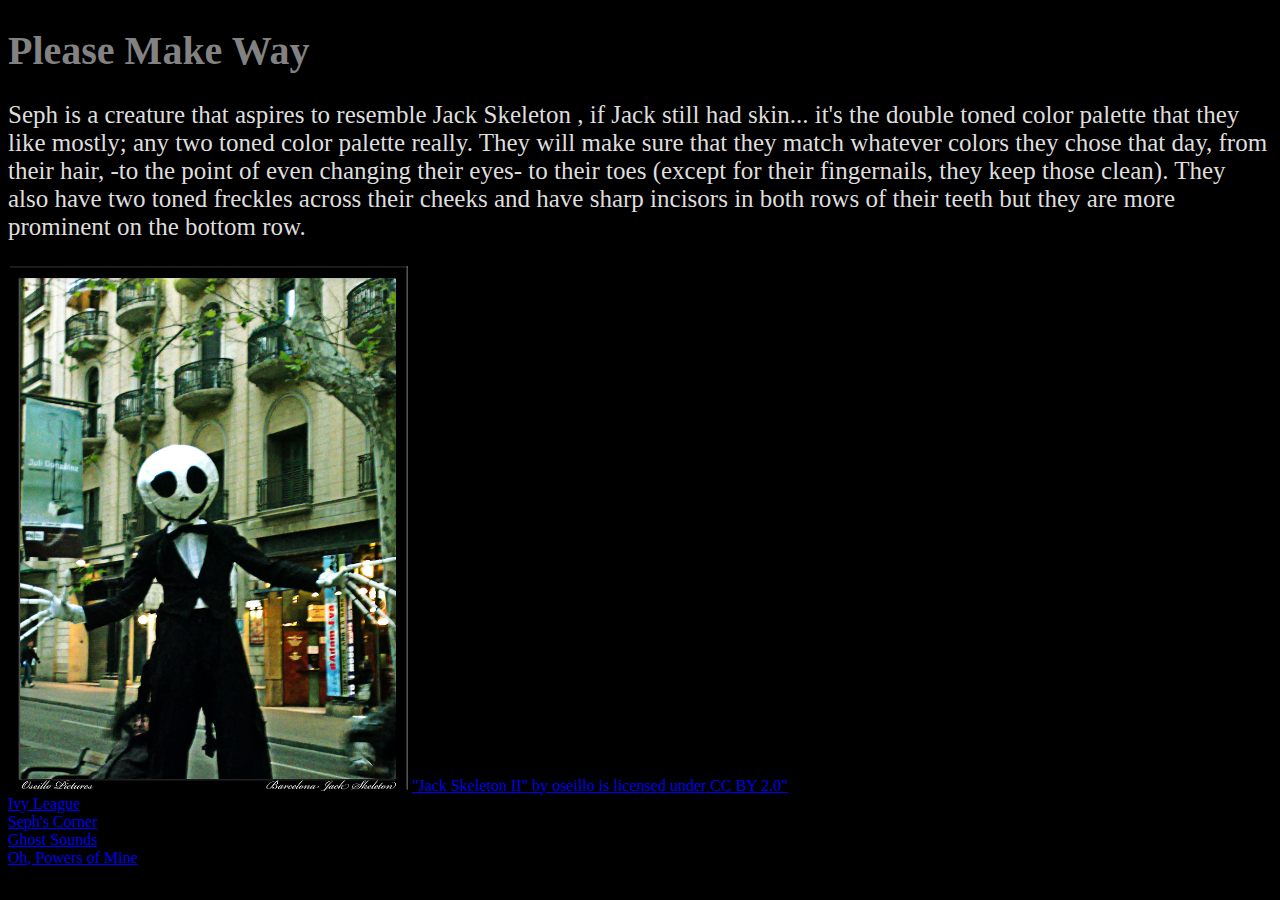
<file: index.html>
<!DOCTYPE html>
<html>
<head>
	<title>Seph's Spiral Hill</title>
	<link rel="stylesheet" type="text/css" href="styles.css">
</head>
<body>
	<h1>Please Make Way</h1>
	<link rel="stylesheet" type="text/css" href="styles.css">
	<p>Seph is a creature that aspires to resemble Jack Skeleton , if Jack still had skin... it's the double toned color palette that they like mostly; any two toned color palette really. They will make sure that they match whatever colors they chose that day, from their hair, -to the point of even changing their eyes- to their toes (except for their fingernails, they keep those clean). They also have two toned freckles across their cheeks and have sharp incisors in both rows of their teeth but they are more prominent on the bottom row.</p>
		<img src="jackgreens.jpg" width="400px">
		<a href="https://www.flickr.com/photos/72448202@N00/3074853445">"Jack Skeleton II" by oseillo is licensed under CC BY 2.0"</a>
		<li><a href="ivyleague.html"> Ivy League</a></li>
		<li><a href="sephscorner.html"> Seph's Corner</a></li>	
		<li><a href="ghostsong.html"> Ghost Sounds</a></li>
		<li><a href="powers.html"> Oh, Powers of Mine</a></li>

</body>
</html>
</file>
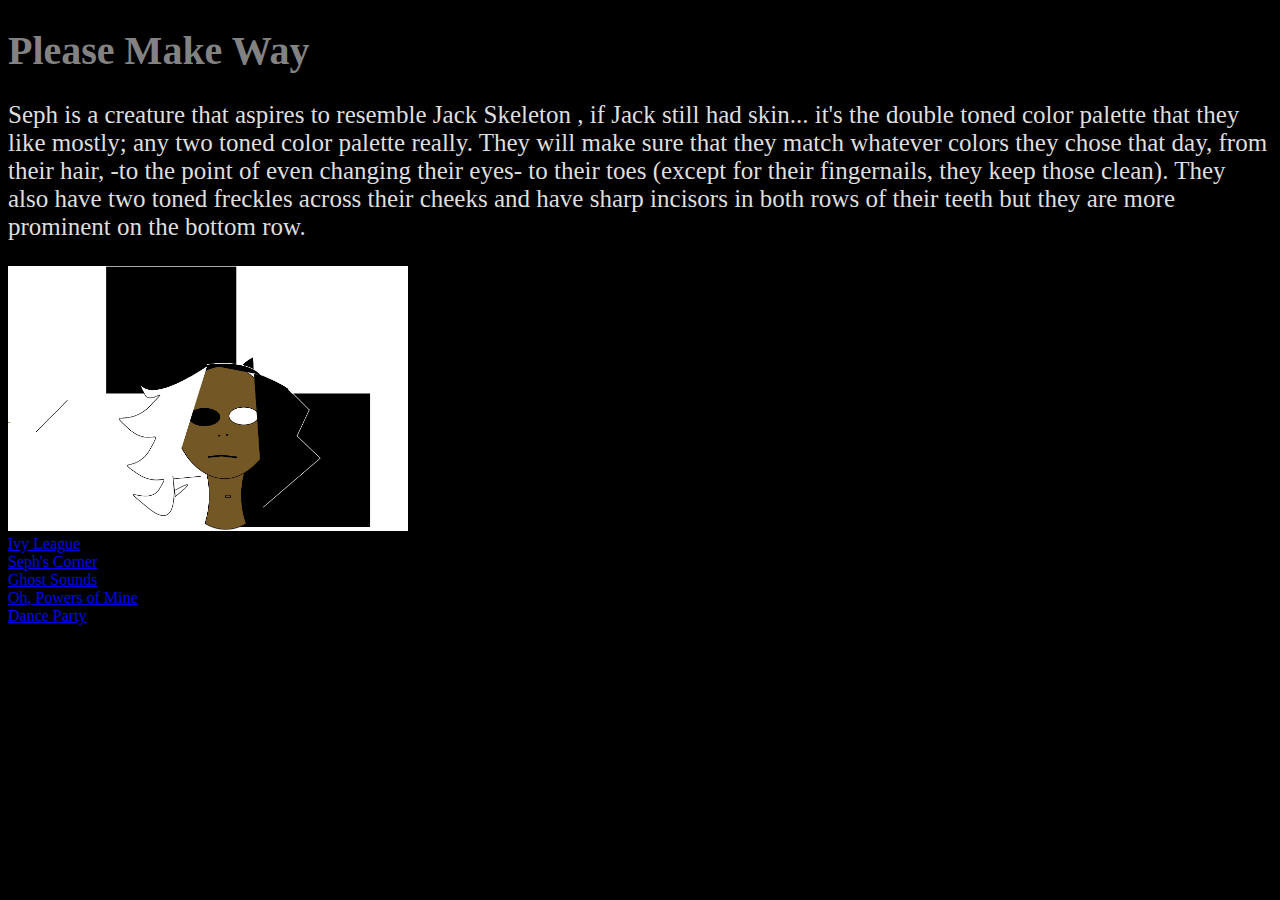
<file: webdev MMP 100/index.html>
<!DOCTYPE html>
<html>
<head>
	<title>Seph's Spiral Hill</title>
	<link rel="stylesheet" type="text/css" href="styles.css">
</head>
<body>
	<h1>Please Make Way</h1>
	<link rel="stylesheet" type="text/css" href="styles.css">
	<p>Seph is a creature that aspires to resemble Jack Skeleton , if Jack still had skin... it's the double toned color palette that they like mostly; any two toned color palette really. They will make sure that they match whatever colors they chose that day, from their hair, -to the point of even changing their eyes- to their toes (except for their fingernails, they keep those clean). They also have two toned freckles across their cheeks and have sharp incisors in both rows of their teeth but they are more prominent on the bottom row.</p>
		<img src="Seph [Recovered].png" width="400px">
		i><li><a href="ivyleague.html"> Ivy League</a></li>
		<li><a href="sephscorner.html"> Seph's Corner</a></li>	
		<li><a href="ghostsong.html"> Ghost Sounds</a></li>
		<li><a href="powers.html"> Oh, Powers of Mine</a></li>
        <li><a href="Animations.html">Dance Party</a></li>
</body>
</html>
</file>
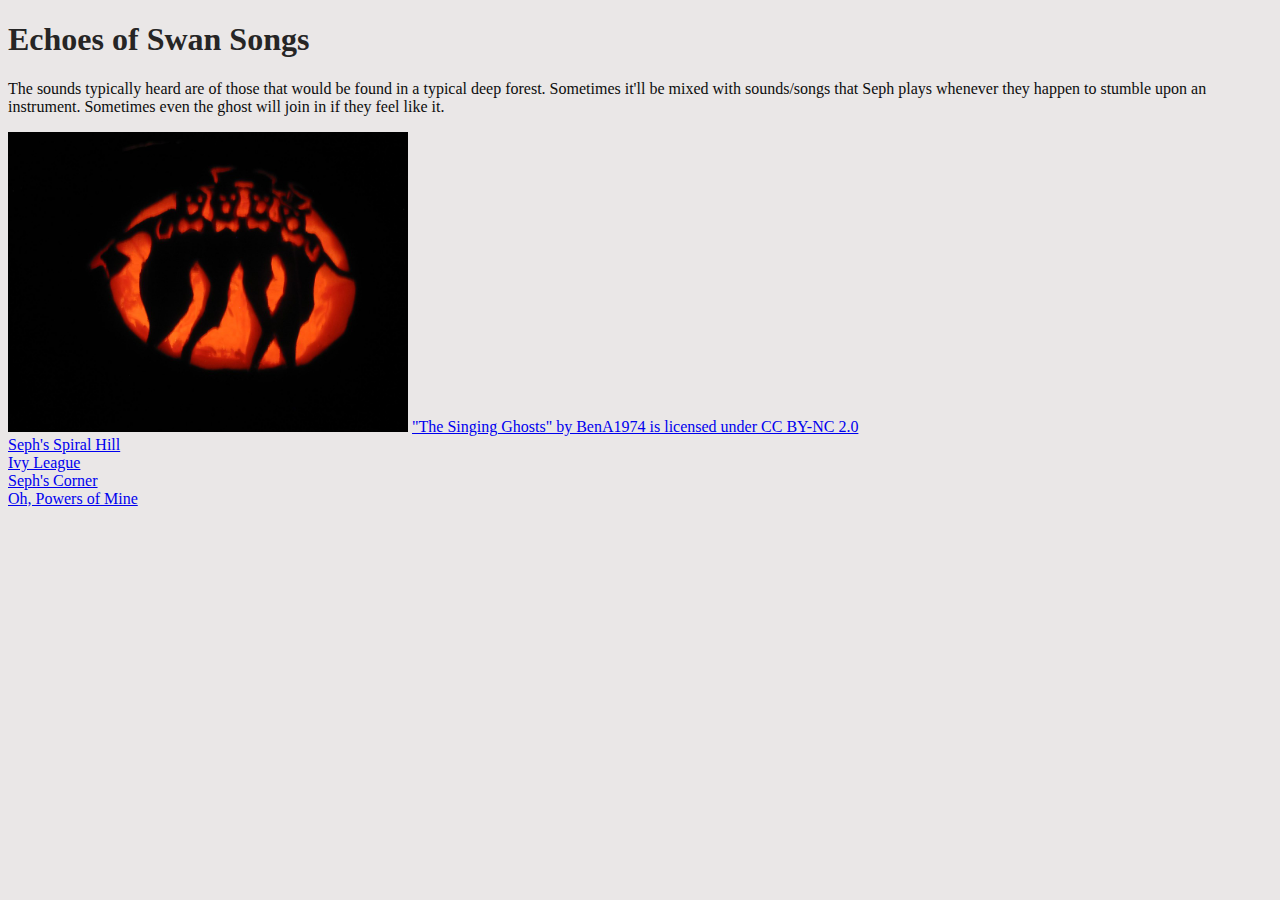
<file: ghostsong.html>
<!DOCTYPE html>
<html>
<head>
	<title>Ghost Sounds</title>
	<link rel="stylesheet" type="text/css" href="styless.css">
</head>
<body>
	<h1>Echoes of Swan Songs</h1>
	<p>The sounds typically heard are of those that would be found in a typical deep forest. Sometimes it'll be mixed with sounds/songs that Seph plays whenever they happen to stumble upon an instrument. Sometimes even the ghost will join in if they feel like it.</p>
	<img src="singingghost.jpg" width="400px">
	<a href="https://www.flickr.com/photos/47317382@N00/2973518544"> "The Singing Ghosts" by BenA1974 is licensed under CC BY-NC 2.0</a>
	<li><a href="index.html">Seph's Spiral Hill</a></li>
	<li><a href="ivyleague.html">Ivy League</a></li>
	<li><a href="sephscorner.html">Seph's Corner</a></li>
	<li><a href="powers.html">Oh, Powers of Mine</a></li>

</body>
</html>
</file>
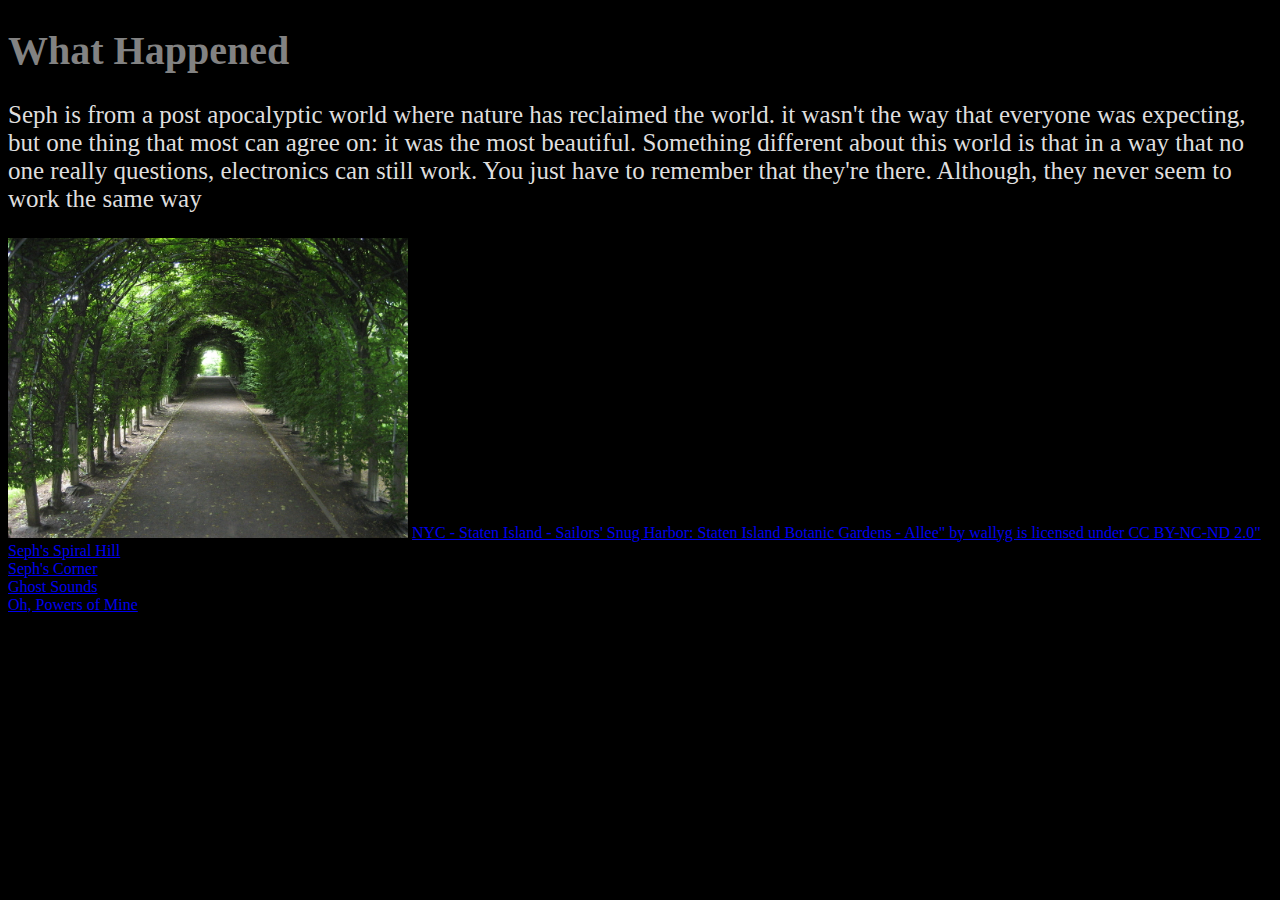
<file: ivyleague.html>
<!DOCTYPE html>
<html>
<head>
	<title>Ivy League</title>
	<link rel="stylesheet" type="text/css" href="styles.css">
</head>
<body>
	<h1>What Happened</h1>
	<p>Seph is from a post apocalyptic world where nature has reclaimed the world. it wasn't the way that everyone was expecting, but one thing that most can agree on: it was the most beautiful. Something different about this world is that in a way that no one really questions, electronics can still work. You just have to remember that they're there. Although, they never seem to work the same way</p>
	<img src="greenpath.jpg" width="400px">
	<a href="https://www.flickr.com/photos/70323761@N00/765816502">NYC - Staten Island - Sailors' Snug Harbor: Staten Island Botanic Gardens - Allee" by wallyg is licensed under CC BY-NC-ND 2.0"</a> 
	<li><a href="index.html"> Seph's Spiral Hill</a></li>
	<li><a href="sephscorner.html"> Seph's Corner</a></li>
	<li><a href="ghostsong.html">Ghost Sounds</a></li>
	<li><a href="powers.html">Oh, Powers of Mine</a></li>


</body>
</html>
</file>
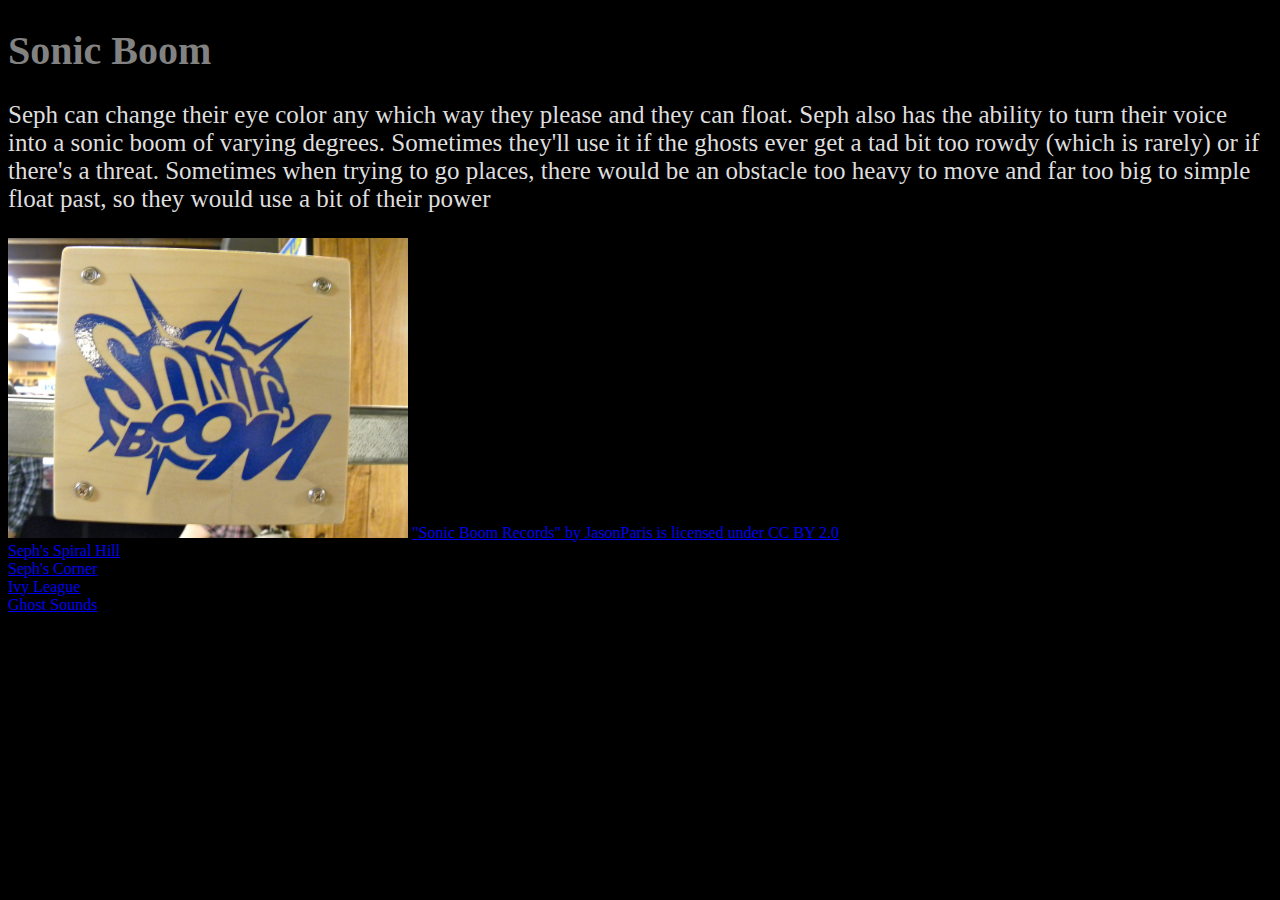
<file: powers.html>
<!DOCTYPE html>
<html>
<head>
	<title>Oh,Powers of Mine</title>
	<link rel="stylesheet" type="text/css" href="styles.css">
</head>
<body>
	<h1>Sonic Boom</h1>
	<p>Seph can change their eye color any which way they please and they can float. Seph also has the ability to turn their voice into a sonic boom of varying degrees. Sometimes they'll use it if the ghosts ever get a tad bit too rowdy (which is rarely) or if there's a threat. Sometimes when trying to go places, there would be an obstacle too heavy to move and far too big to simple float past, so they would use a bit of their power</p>
	<img src="boom.jpg" width="400px">
	<a href="https://www.flickr.com/photos/94064020@N00/6094684668">"Sonic Boom Records" by JasonParis is licensed under CC BY 2.0</a>
	<li><a href="index.html">Seph's Spiral Hill</a></li>
	<li><a href="sephscorner.html"> Seph's Corner</a></li>
	<li><a href="ivyleague.html"> Ivy League</a></li>
	<li><a href="ghostsong.html"> Ghost Sounds</a></li>
</body>
</html>
</file>
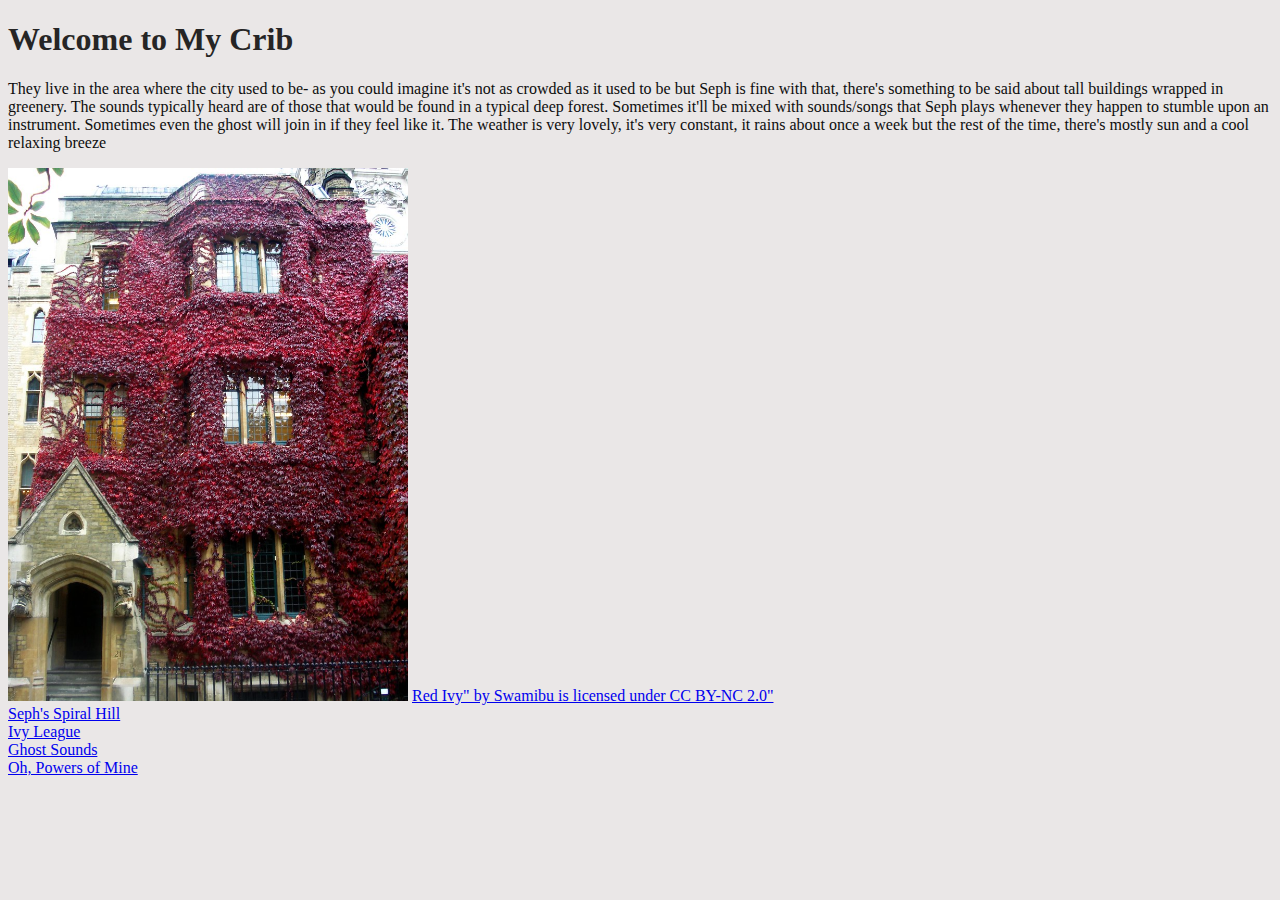
<file: sephscorner.html>
<!DOCTYPE html>
<html>
<head>
	<title>Seph's Corner</title>
	<link rel="stylesheet" type="text/css" href="styless.css">
</head>
<body>
	<h1>Welcome to My Crib</h1>
	<p>They live in the area where the city used to be- as you could imagine it's not as crowded as it used to be but Seph is fine with that, there's something to be said about tall buildings wrapped in greenery. The sounds typically heard are of those that would be found in a typical deep forest. Sometimes it'll be mixed with sounds/songs that Seph plays whenever they happen to stumble upon an instrument. Sometimes even the ghost will join in if they feel like it. The weather is very lovely, it's very constant, it rains about once a week but the rest of the time, there's mostly sun and a cool relaxing breeze</p>
	<img src="redhouse.jpg" width="400px">
	<a href="https://www.flickr.com/photos/25182307@N00/1617223046">Red Ivy" by Swamibu is licensed under CC BY-NC 2.0"</a>
	<li><a href="index.html"> Seph's Spiral Hill</a></li>
	<li><a href="ivyleague.html"> Ivy League</a></li>
	<li><a href="ghostsong.html">Ghost Sounds</a></li>
	<li><a href="powers.html">Oh, Powers of Mine</a></li>

</body>
</html>
</file>
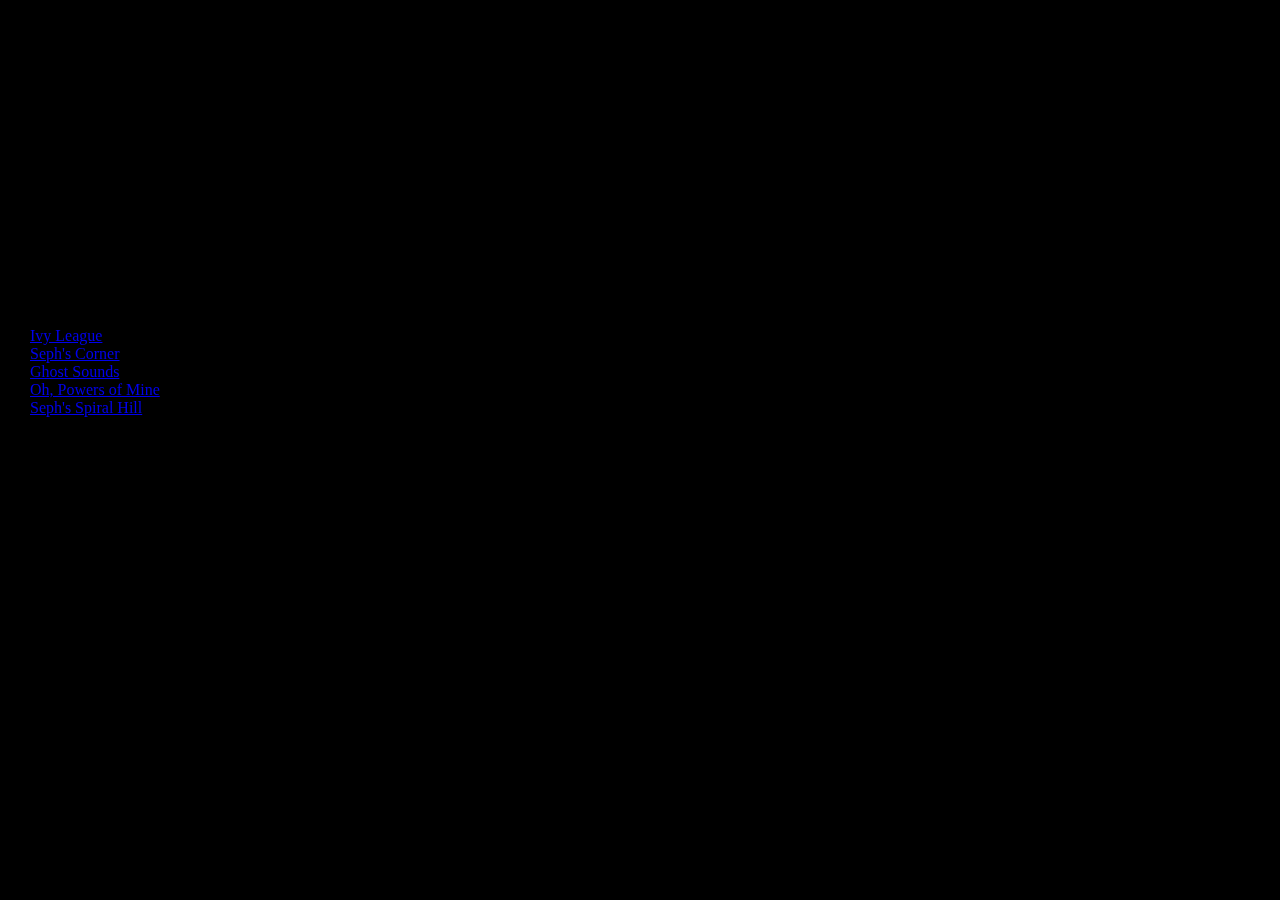
<file: webdev MMP 100/Animation 2.html>
<html>
<head>Dance Party</head>
 <title>A Short Animation</title>
 <link rel="stylesheet" type="text/css" href="styles.css">
 <iframe width="560" height="315" src="https://www.youtube.com/embed/pLtZd62y5BI" frameborder="0" allow="accelerometer; autoplay; clipboard-write; encrypted-media; gyroscope; picture-in-picture" allowfullscreen></iframe>
 i><li><a href="ivyleague.html"> Ivy League</a></li>
		<li><a href="sephscorner.html"> Seph's Corner</a></li>	
		<li><a href="ghostsong.html"> Ghost Sounds</a></li>
		<li><a href="powers.html"> Oh, Powers of Mine</a></li>
		<li><a href="index.html"> Seph's Spiral Hill</a></li>
        </body>
		</html>
</file>
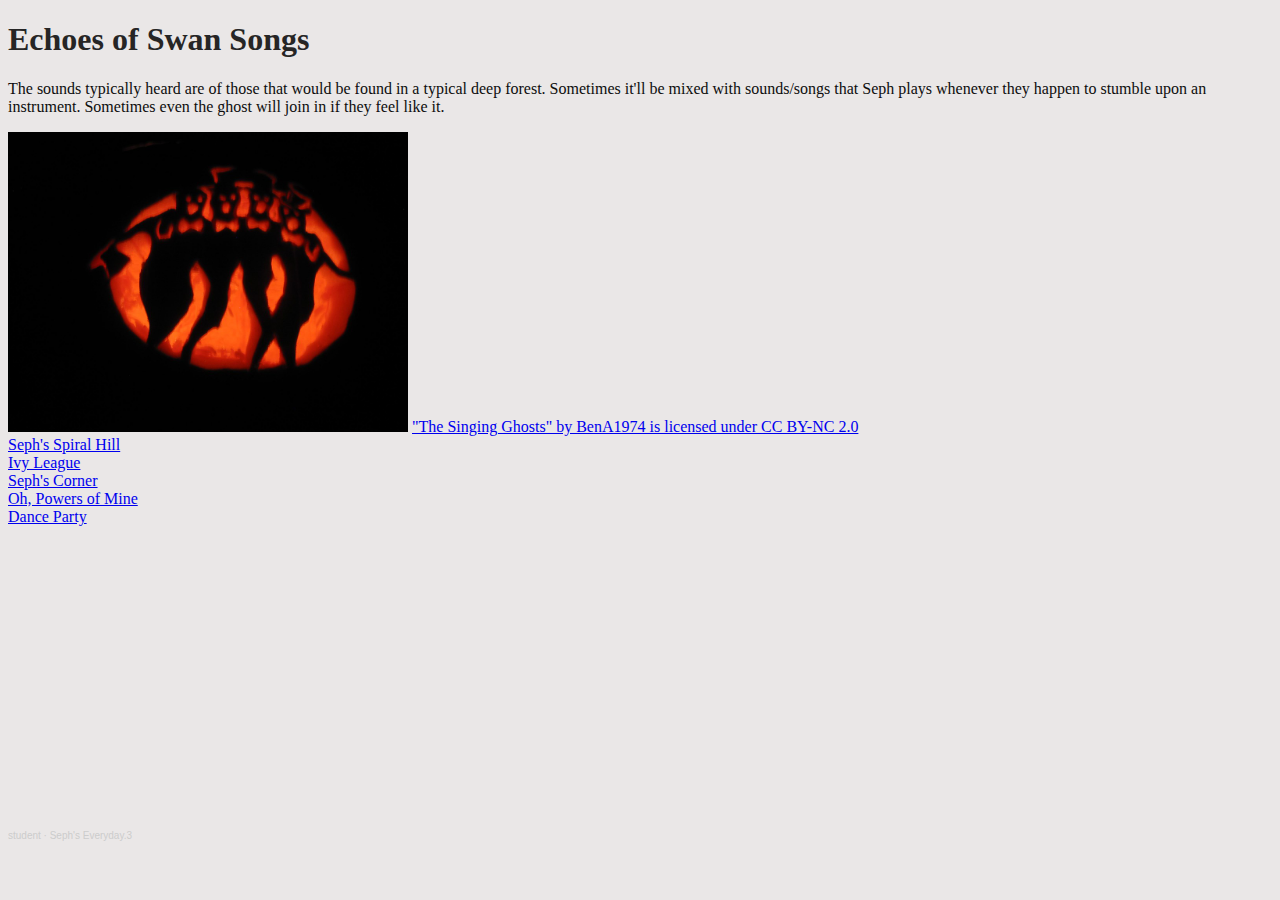
<file: webdev MMP 100/ghostsong.html>
<!DOCTYPE html>
<html>
<head>
	<title>Ghost Sounds</title>
	<link rel="stylesheet" type="text/css" href="styless.css">
</head>
<body>
	<h1>Echoes of Swan Songs</h1>
	<p>The sounds typically heard are of those that would be found in a typical deep forest. Sometimes it'll be mixed with sounds/songs that Seph plays whenever they happen to stumble upon an instrument. Sometimes even the ghost will join in if they feel like it.</p>
	<img src="singingghost.jpg" width="400px">
	<a href="https://www.flickr.com/photos/47317382@N00/2973518544"> "The Singing Ghosts" by BenA1974 is licensed under CC BY-NC 2.0</a>
	<li><a href="index.html">Seph's Spiral Hill</a></li>
	<li><a href="ivyleague.html">Ivy League</a></li>
	<li><a href="sephscorner.html">Seph's Corner</a></li>
	<li><a href="powers.html">Oh, Powers of Mine</a></li>
	<li><a href="Animations.html">Dance Party</a></li>
	<iframe width="100%" height="300" scrolling="no" frameborder="no" allow="autoplay" src="https://w.soundcloud.com/player/?url=https%3A//api.soundcloud.com/tracks/949099033&color=%23ff5500&auto_play=false&hide_related=false&show_comments=true&show_user=true&show_reposts=false&show_teaser=true&visual=true"></iframe><div style="font-size: 10px; color: #cccccc;line-break: anywhere;word-break: normal;overflow: hidden;white-space: nowrap;text-overflow: ellipsis; font-family: Interstate,Lucida Grande,Lucida Sans Unicode,Lucida Sans,Garuda,Verdana,Tahoma,sans-serif;font-weight: 100;"><a href="https://soundcloud.com/user-360966247" title="student" target="_blank" style="color: #cccccc; text-decoration: none;">student</a> · <a href="https://soundcloud.com/user-360966247/sephs-everyday3" title="Seph&#x27;s Everyday.3" target="_blank" style="color: #cccccc; text-decoration: none;">Seph&#x27;s Everyday.3</a></div>

</body>
</html>
</file>
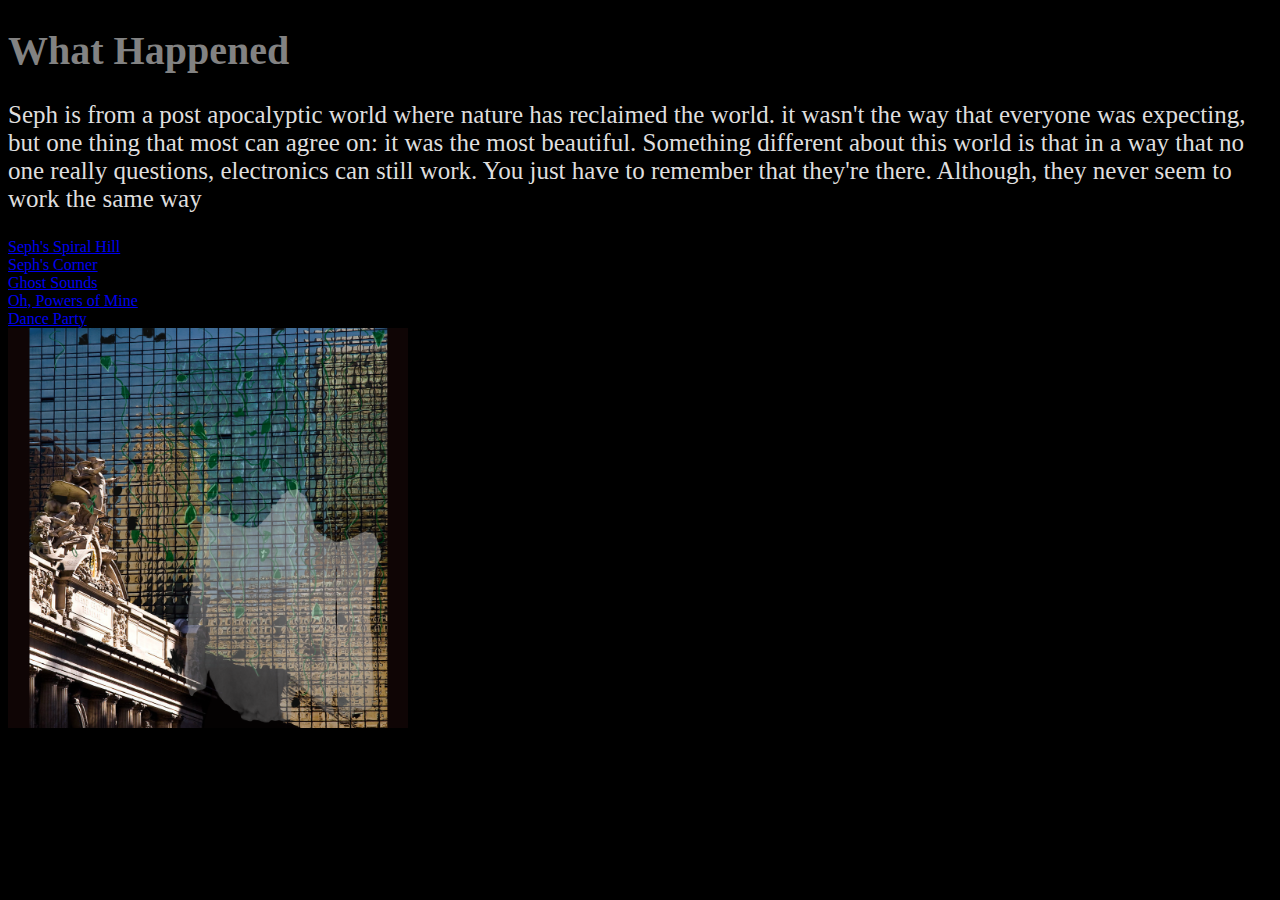
<file: webdev MMP 100/ivyleague.html>
<!DOCTYPE html>
<html>
<head>
	<title>Ivy League</title>
	<link rel="stylesheet" type="text/css" href="styles.css">
</head>
<body>
	<h1>What Happened</h1>
	<p>Seph is from a post apocalyptic world where nature has reclaimed the world. it wasn't the way that everyone was expecting, but one thing that most can agree on: it was the most beautiful. Something different about this world is that in a way that no one really questions, electronics can still work. You just have to remember that they're there. Although, they never seem to work the same way</p>
	<li><a href="index.html"> Seph's Spiral Hill</a></li>
	<li><a href="sephscorner.html"> Seph's Corner</a></li>
	<li><a href="ghostsong.html">Ghost Sounds</a></li>
	<li><a href="powers.html">Oh, Powers of Mine</a></li>
	<li><a href="Animations.html">Dance Party</a></li>
	<img src="ghostbackground.png" width="400px">


</body>
</html>
</file>
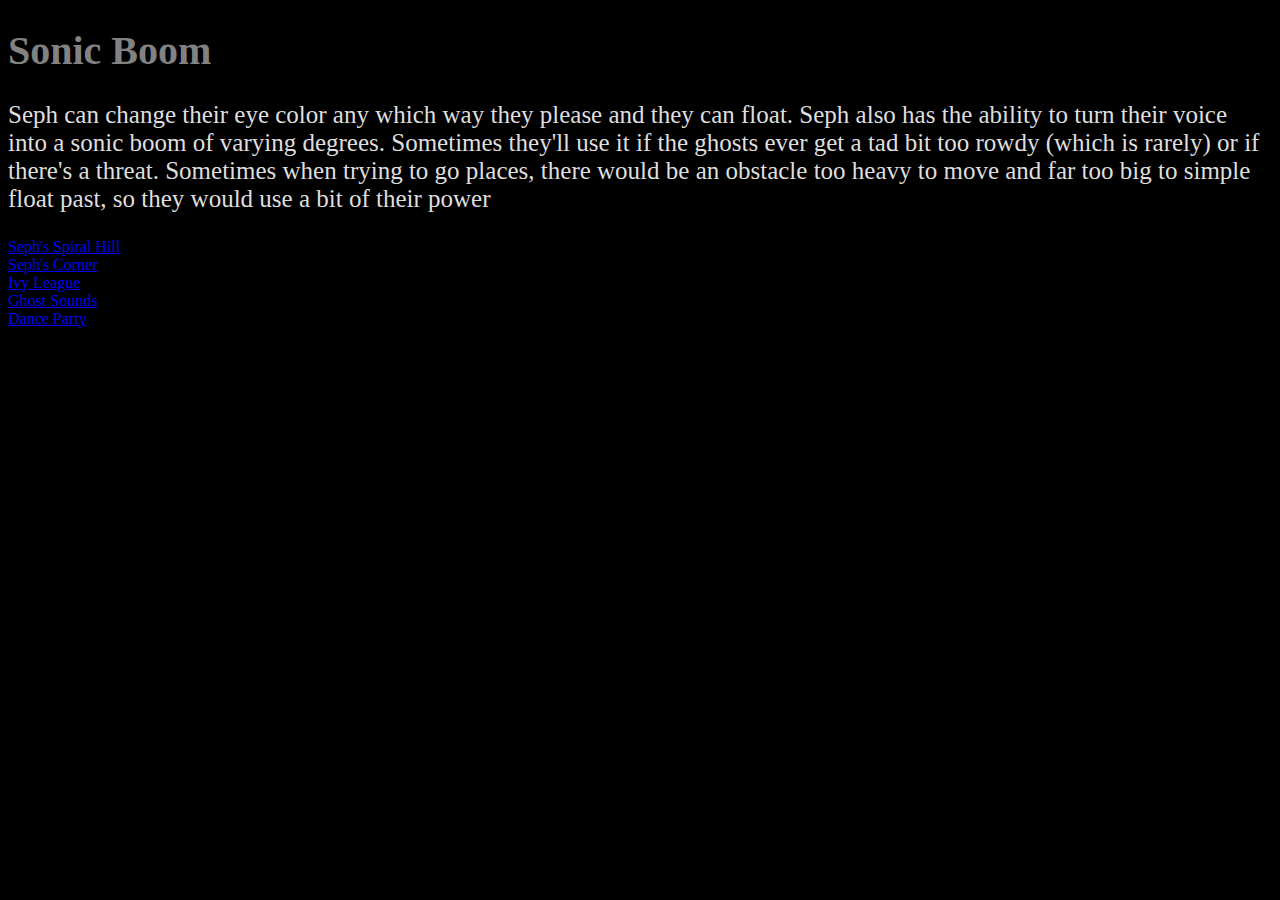
<file: webdev MMP 100/powers.html>
<!DOCTYPE html>
<html>
<head>
	<title>Oh,Powers of Mine</title>
	<link rel="stylesheet" type="text/css" href="styles.css">
</head>
<body>
	<h1>Sonic Boom</h1>
	<p>Seph can change their eye color any which way they please and they can float. Seph also has the ability to turn their voice into a sonic boom of varying degrees. Sometimes they'll use it if the ghosts ever get a tad bit too rowdy (which is rarely) or if there's a threat. Sometimes when trying to go places, there would be an obstacle too heavy to move and far too big to simple float past, so they would use a bit of their power</p>
	
	<li><a href="index.html">Seph's Spiral Hill</a></li>
	<li><a href="sephscorner.html"> Seph's Corner</a></li>
	<li><a href="ivyleague.html"> Ivy League</a></li>
	<li><a href="ghostsong.html"> Ghost Sounds</a></li>
	<li><a href="Animations.html">Dance Party</a></li>
</body>
</html>
</file>
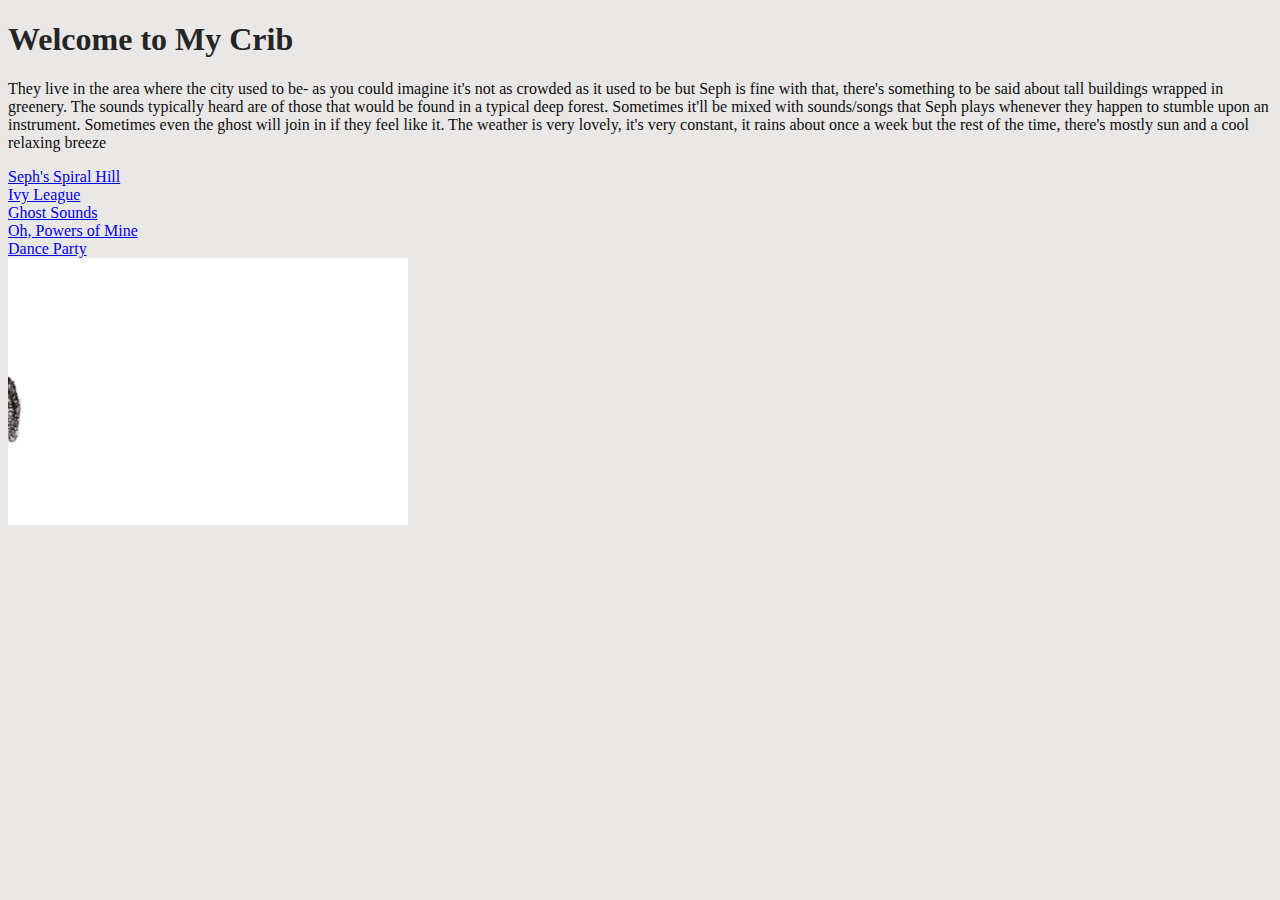
<file: webdev MMP 100/sephscorner.html>
<!DOCTYPE html>
<html>
<head>
	<title>Seph's Corner</title>
	<link rel="stylesheet" type="text/css" href="styless.css">
</head>
<body>
	<h1>Welcome to My Crib</h1>
	<p>They live in the area where the city used to be- as you could imagine it's not as crowded as it used to be but Seph is fine with that, there's something to be said about tall buildings wrapped in greenery. The sounds typically heard are of those that would be found in a typical deep forest. Sometimes it'll be mixed with sounds/songs that Seph plays whenever they happen to stumble upon an instrument. Sometimes even the ghost will join in if they feel like it. The weather is very lovely, it's very constant, it rains about once a week but the rest of the time, there's mostly sun and a cool relaxing breeze</p>
	<li><a href="index.html"> Seph's Spiral Hill</a></li>
	<li><a href="ivyleague.html"> Ivy League</a></li>
	<li><a href="ghostsong.html">Ghost Sounds</a></li>
	<li><a href="powers.html">Oh, Powers of Mine</a></li>
    <li><a href="Animations.html">Dance Party</a></li>
    <img src="Seph's-sequence.gif" width="400px"> </img>
</body>
</html>
</file>
<file: styles.css>
body{background-color: #000000 ;}
h1{color: #828282; font-family:"FRENCH SCRIPT MT";font-size: 40px}
p{color:#DFDEDE; font-family: "FREESTYLE SCRIPT"; font-size: 25px}
</file>
<file: webdev MMP 100/styles.css>
body{background-color: #000000 ;}
h1{color: #828282; font-family:"FRENCH SCRIPT MT";font-size: 40px}
p{color:#DFDEDE; font-family: "FREESTYLE SCRIPT"; font-size: 25px}
</file>
<file: styless.css>
body{background-color: #EAE7E7;}
h1{color: #262525; font-family: "FRENCH SCRIPT MT"; font size: 40px}
p{color:#0D0D0D; font-family: "FREESTYLE SCRIPT"; font size: 40px}
</file>
<file: webdev MMP 100/styless.css>
body{background-color: #EAE7E7;}
h1{color: #262525; font-family: "FRENCH SCRIPT MT"; font size: 40px}
p{color:#0D0D0D; font-family: "FREESTYLE SCRIPT"; font size: 40px}
</file>
